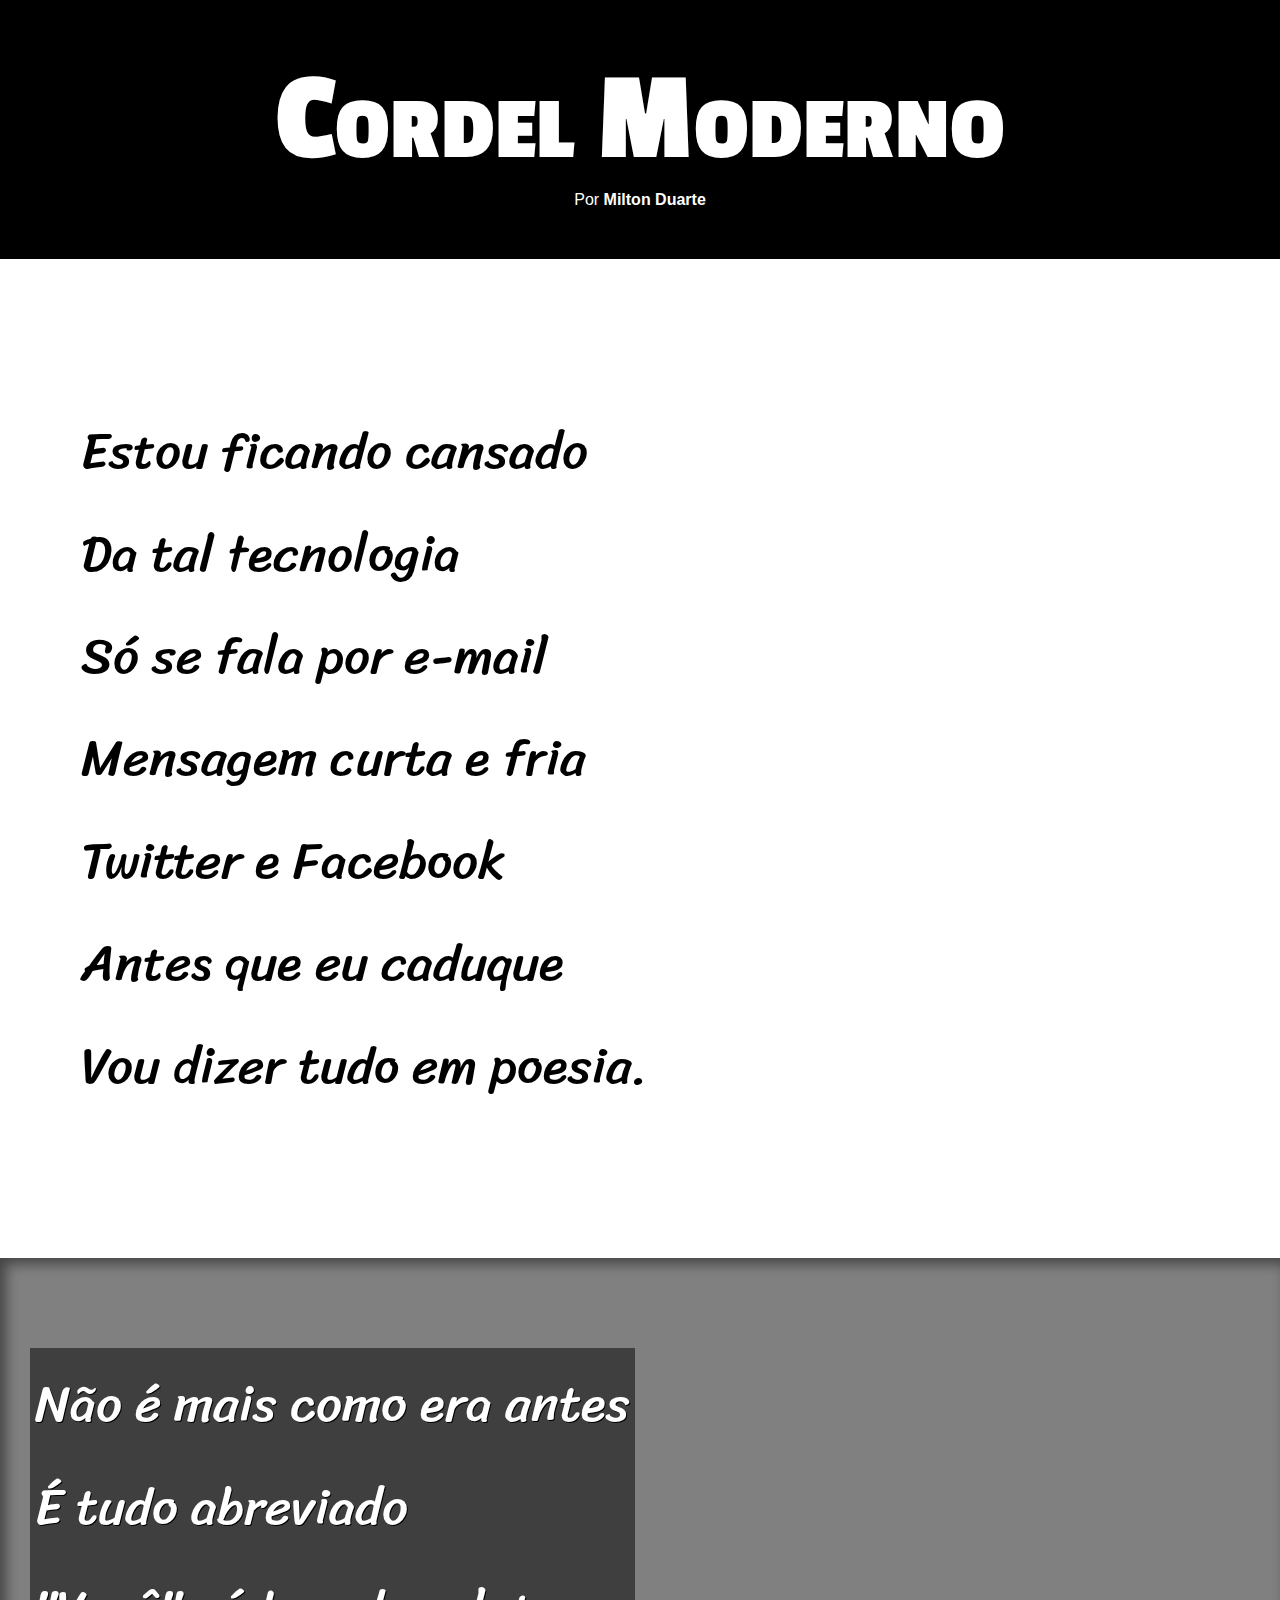
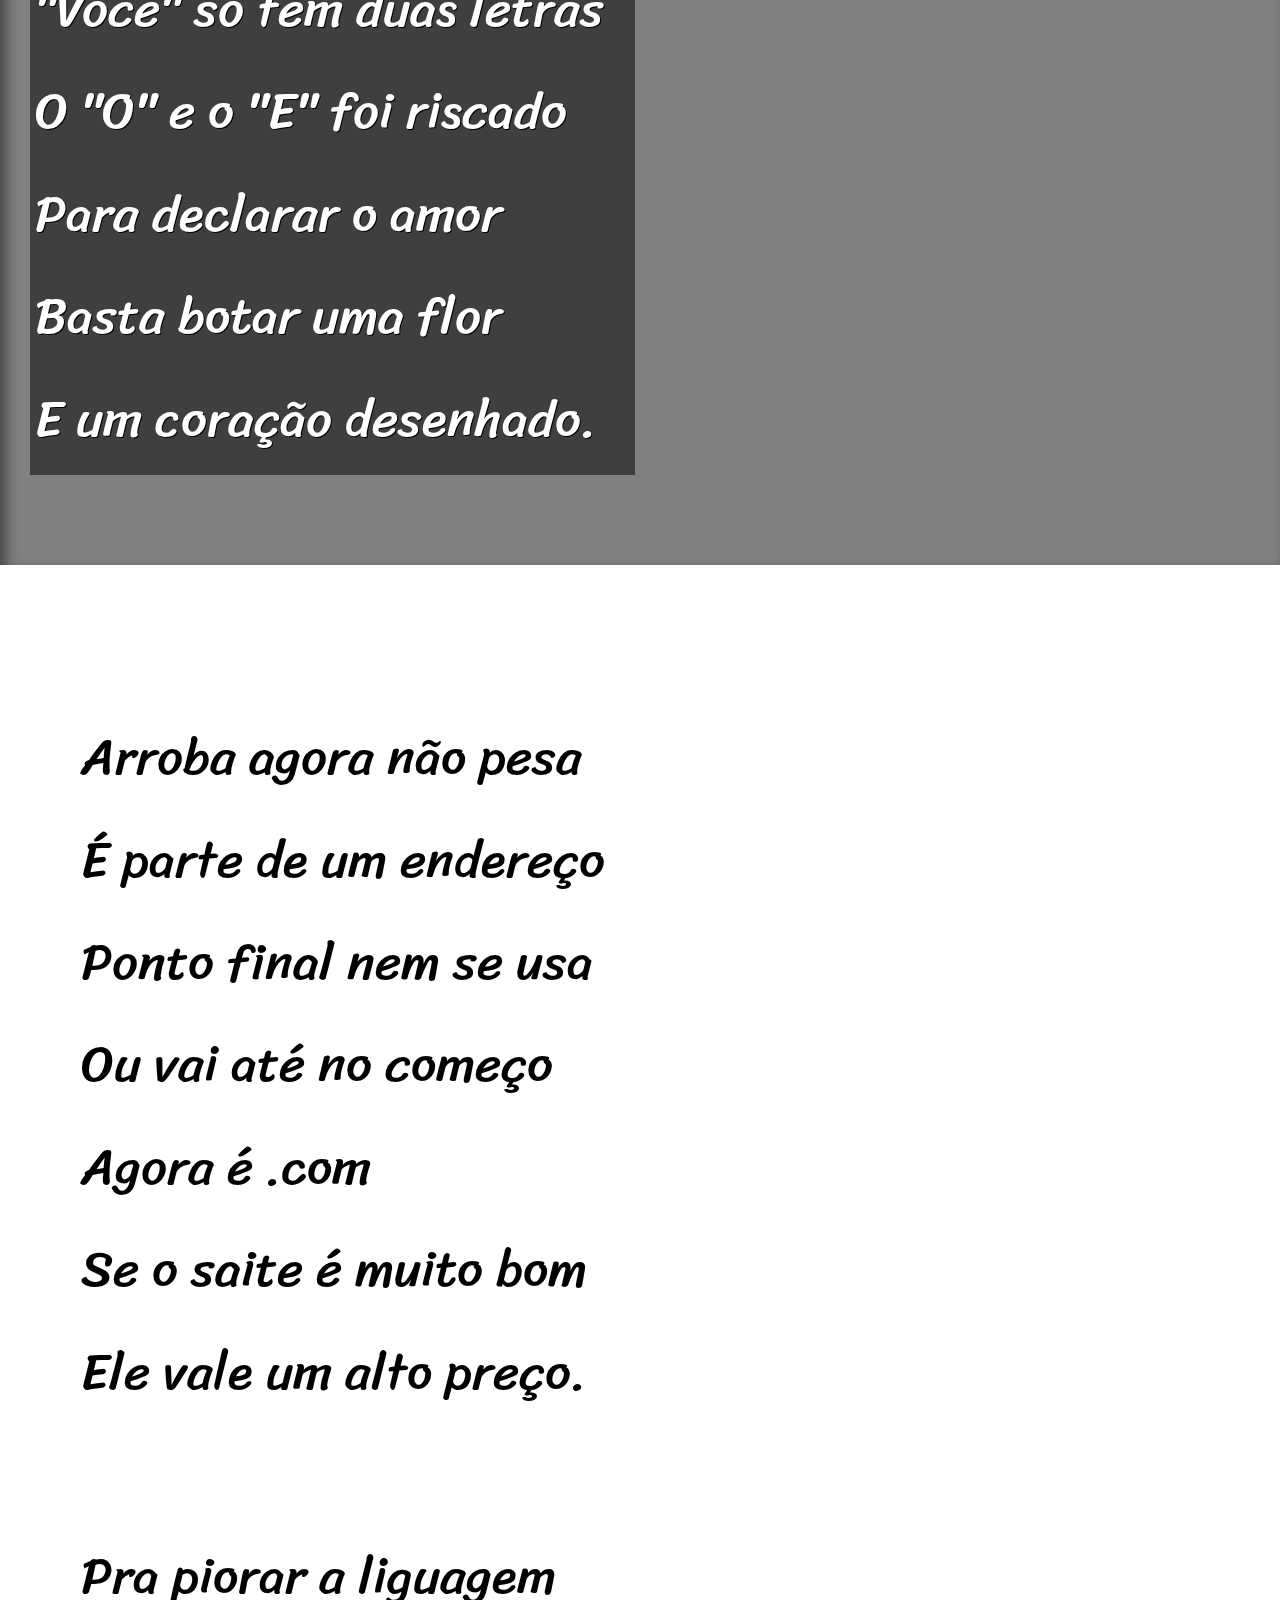
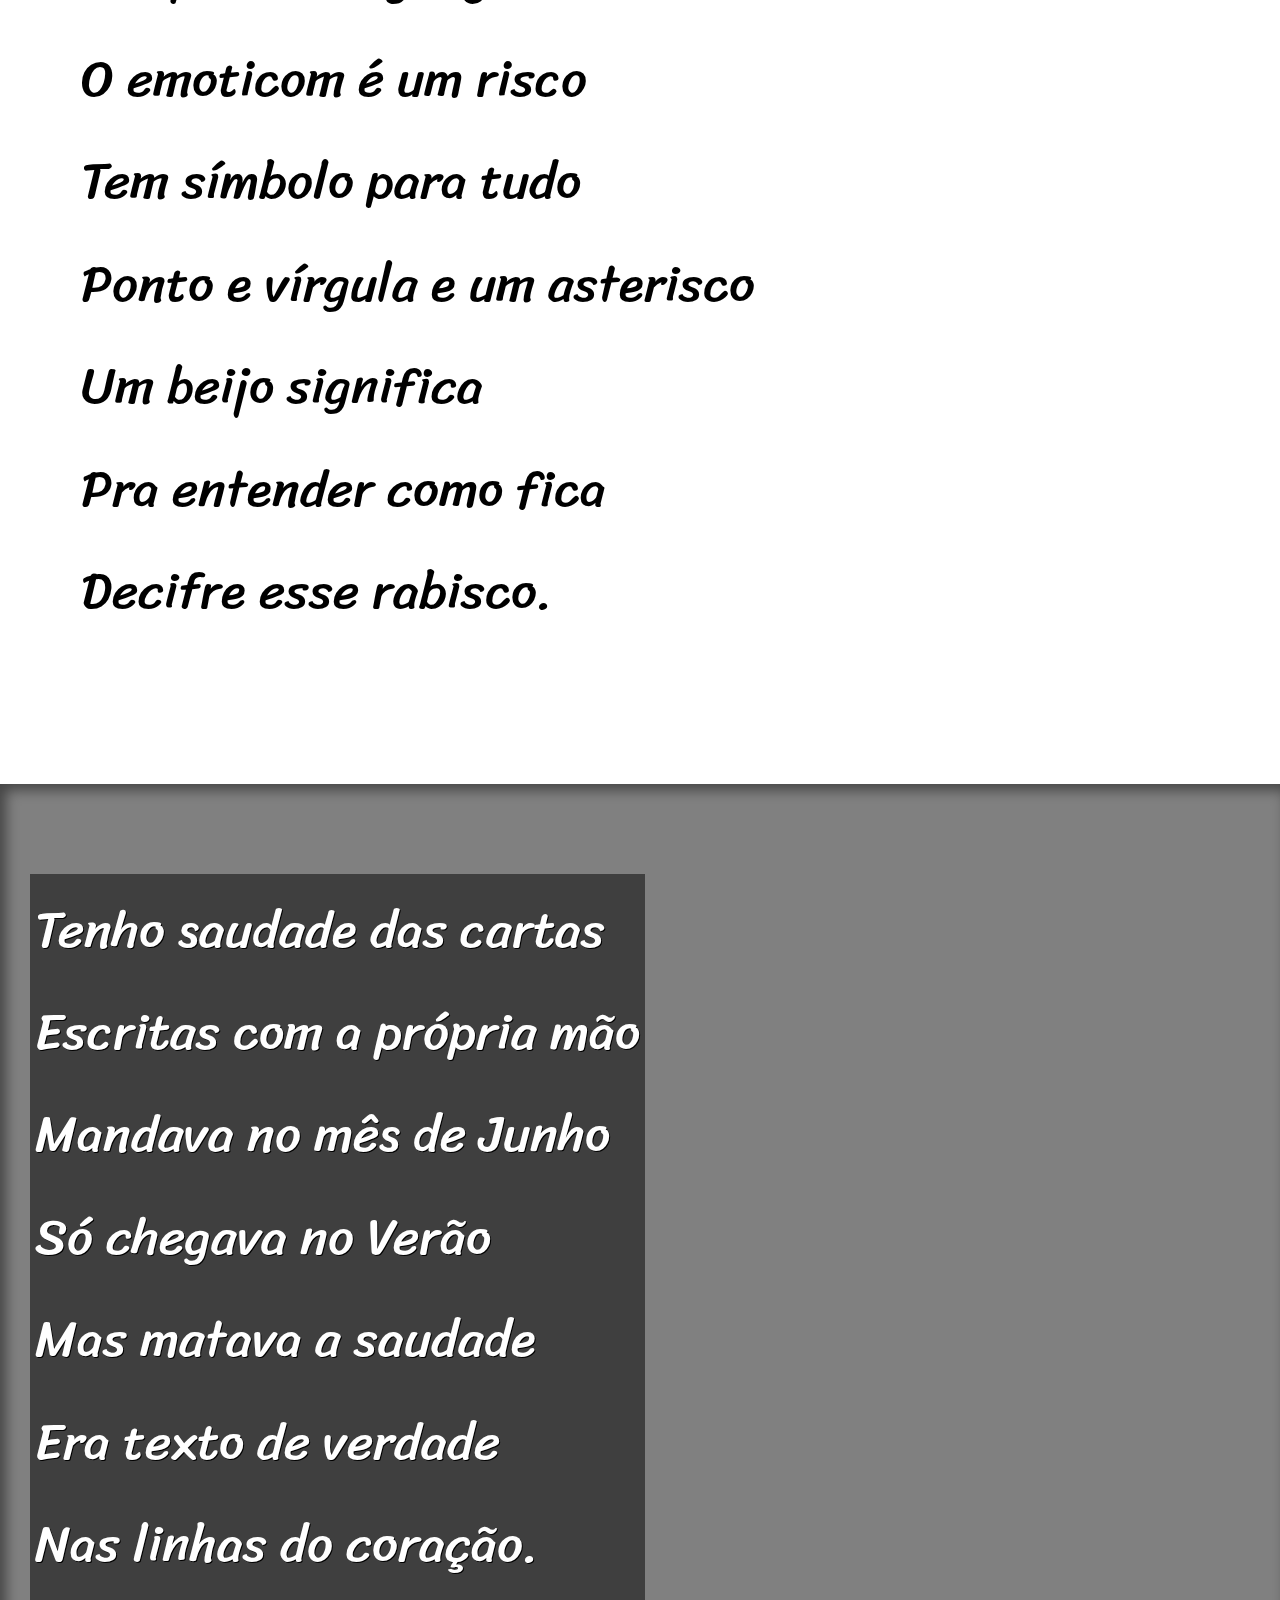
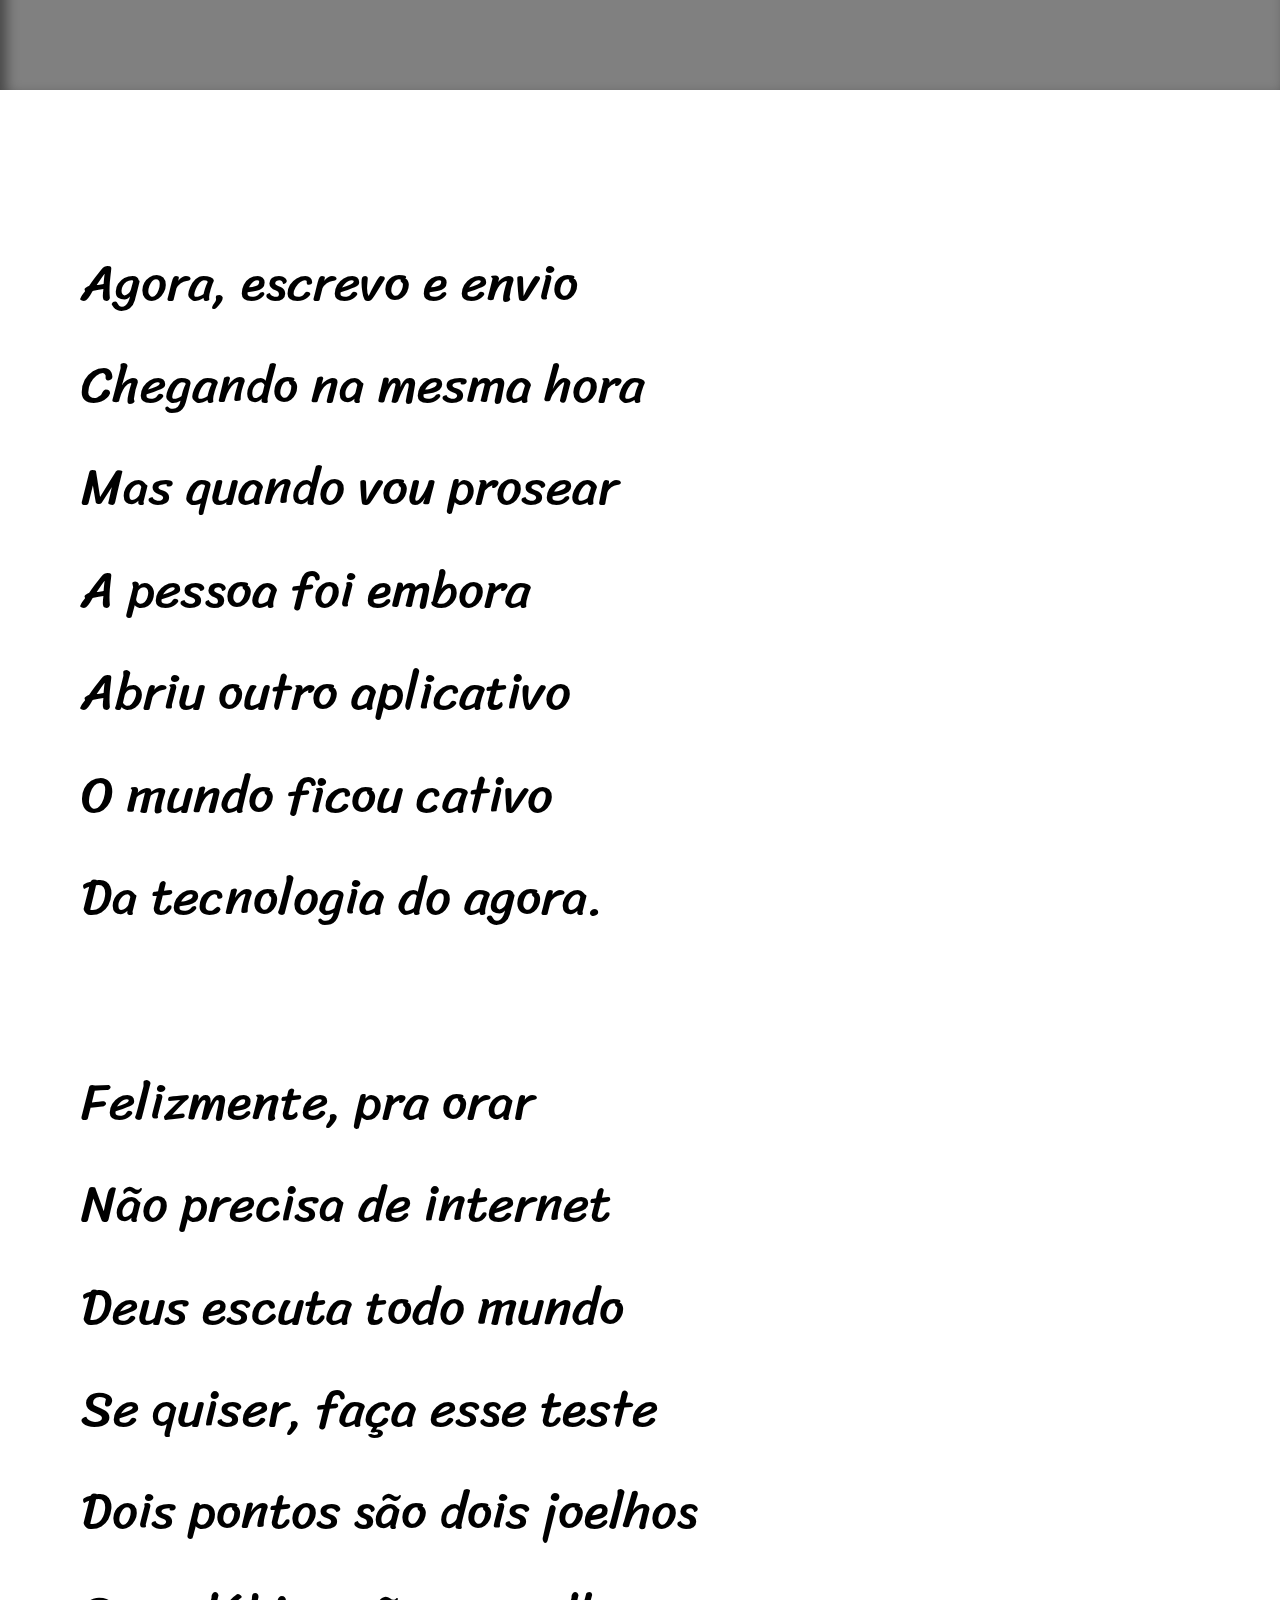
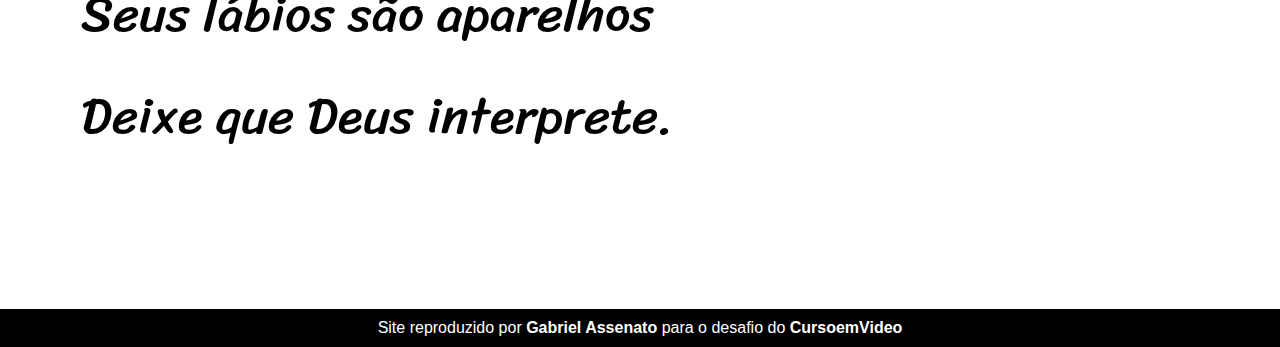
<file: index.html>
<!DOCTYPE html>
<html lang="pt-br">
<head>
    <meta charset="UTF-8">
    <meta http-equiv="X-UA-Compatible" content="IE=edge">
    <meta name="viewport" content="width=device-width, initial-scale=1.0">
    <title>Projeto Cordel</title>
    <link rel="stylesheet" href="style.css">
</head>
<body>
    <header>
        <h1>Cordel Moderno</h1>
        <p>
            Por <a href="https://www.recantodasletras.com.br/poesias/3186743" target="_blank">Milton Duarte</a>
        </p>
    </header>
    <section class="normal">
        <p>
            Estou ficando cansado<br>
            Da tal tecnologia<br>
            Só se fala por e-mail<br>
            Mensagem curta e fria<br>
            Twitter e Facebook<br>
            Antes que eu caduque<br>
            Vou dizer tudo em poesia.
        </p>
    </section>
    <section class="imagem" id="imagem01">
        <p>
            Não é mais como era antes<br>
            É tudo abreviado<br>
            "Você" só tem duas letras<br>
            O "O" e o "E" foi riscado<br>
            Para declarar o amor<br>
            Basta botar uma flor<br>
            E um coração desenhado.
        </p>
    </section>
    <section class="normal">
        <p>
            Arroba agora não pesa<br>
            É parte de um endereço<br>
            Ponto final nem se usa<br>
            Ou vai até no começo<br>
            Agora é .com<br>
            Se o saite é muito bom<br>
            Ele vale um alto preço.
        </p>
        <p>
            Pra piorar a liguagem<br>
            O emoticom é um risco<br>
            Tem símbolo para tudo<br>
            Ponto e vírgula e um asterisco<br>
            Um beijo significa<br>
            Pra entender como fica<br>
            Decifre esse rabisco.
        </p>
    </section>
    <section class="imagem" id="imagem02">
        <p>
            Tenho saudade das cartas<br>
            Escritas com a própria mão<br>
            Mandava no mês de Junho<br>
            Só chegava no Verão<br>
            Mas matava a saudade<br>
            Era texto de verdade<br>
            Nas linhas do coração.
        </p>
    </section> 
    <section class="normal">
        <p>
            Agora, escrevo e envio<br>
            Chegando na mesma hora<br>
            Mas quando vou prosear<br>
            A pessoa foi embora<br>
            Abriu outro aplicativo<br>
            O mundo ficou cativo<br>
            Da tecnologia do agora.
        </p>
        <p>
            Felizmente, pra orar<br>
            Não precisa de internet<br>
            Deus escuta todo mundo<br>
            Se quiser, faça esse teste<br>
            Dois pontos são dois joelhos<br>
            Seus lábios são aparelhos<br>
            Deixe que Deus interprete.             
        </p>
    </section>
    <footer>
        <p>Site reproduzido por <a href="https://github.com/gabrielassenato" target="_blank">Gabriel Assenato</a> para o desafio do <a href="https://www.youtube.com/c/CursoemV%C3%ADdeo" target="_blank">CursoemVideo</a></p>
    </footer>
</body>
</html>
</file>
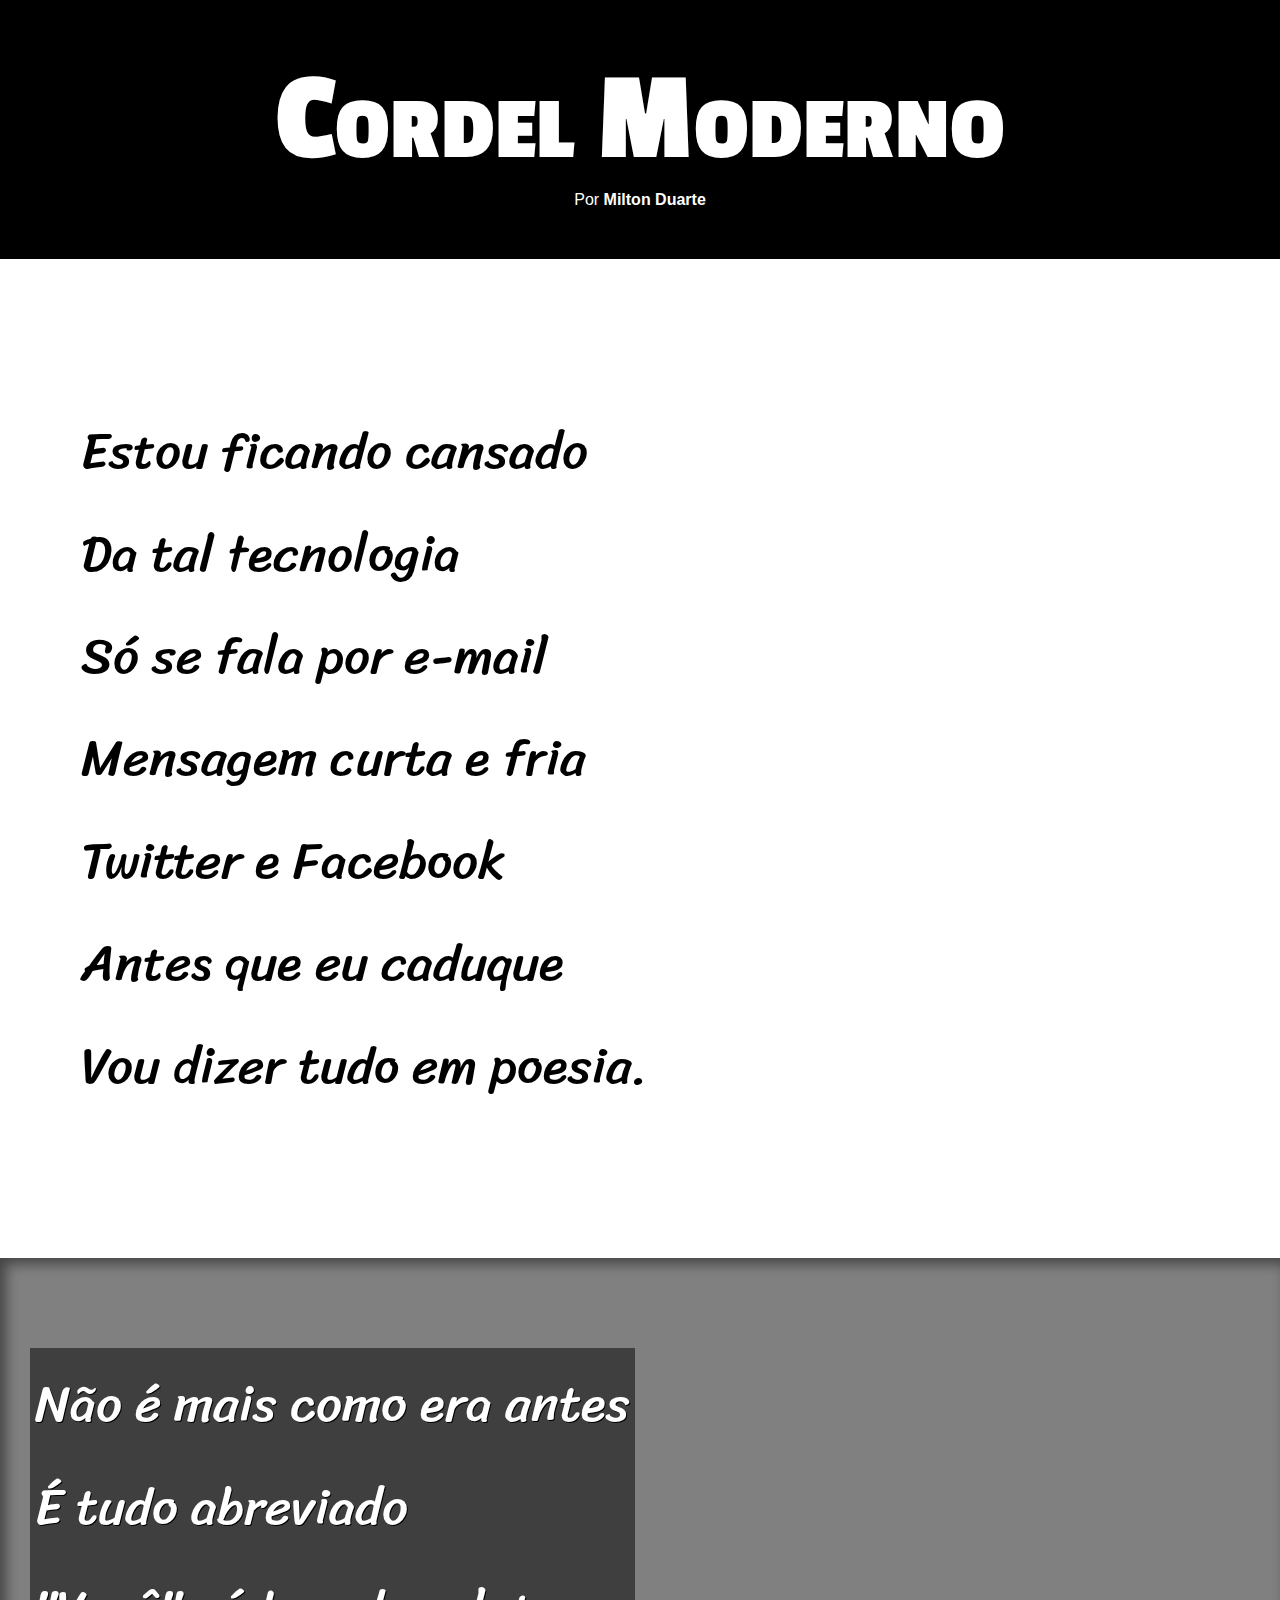
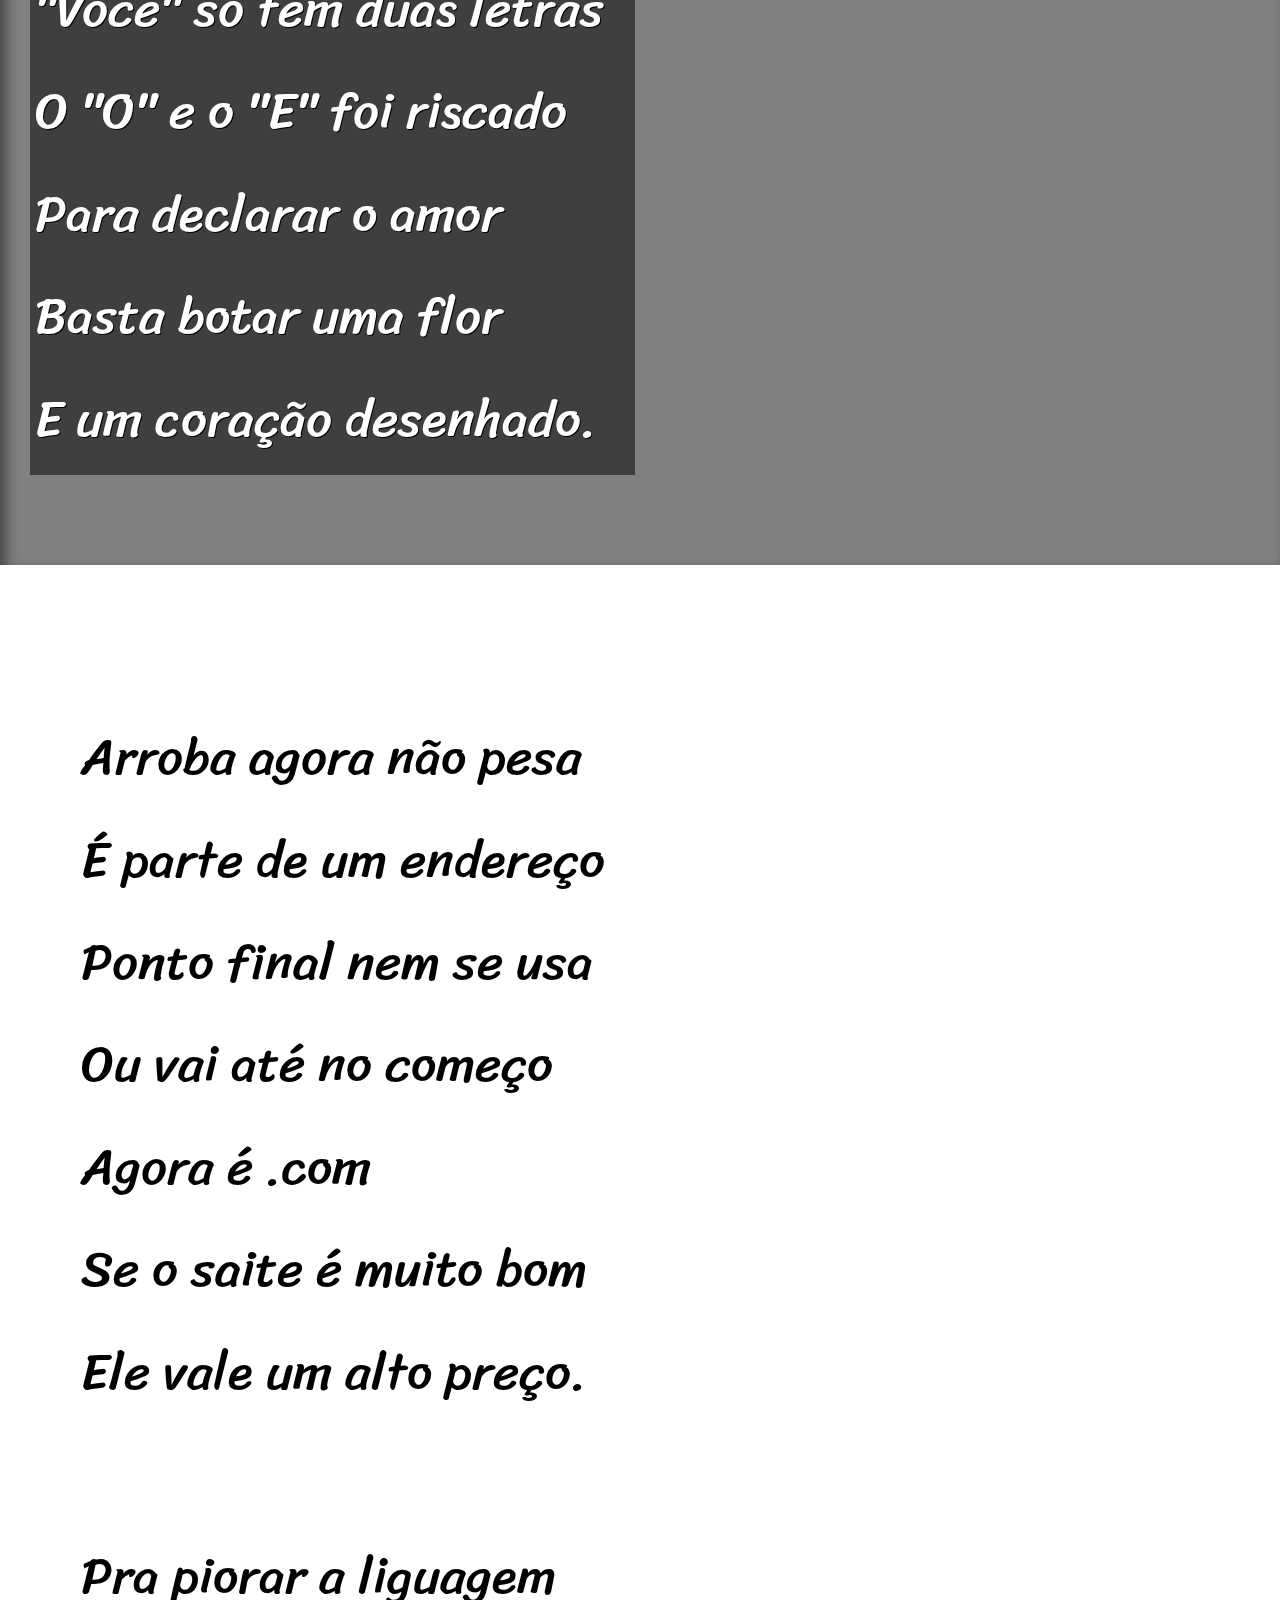
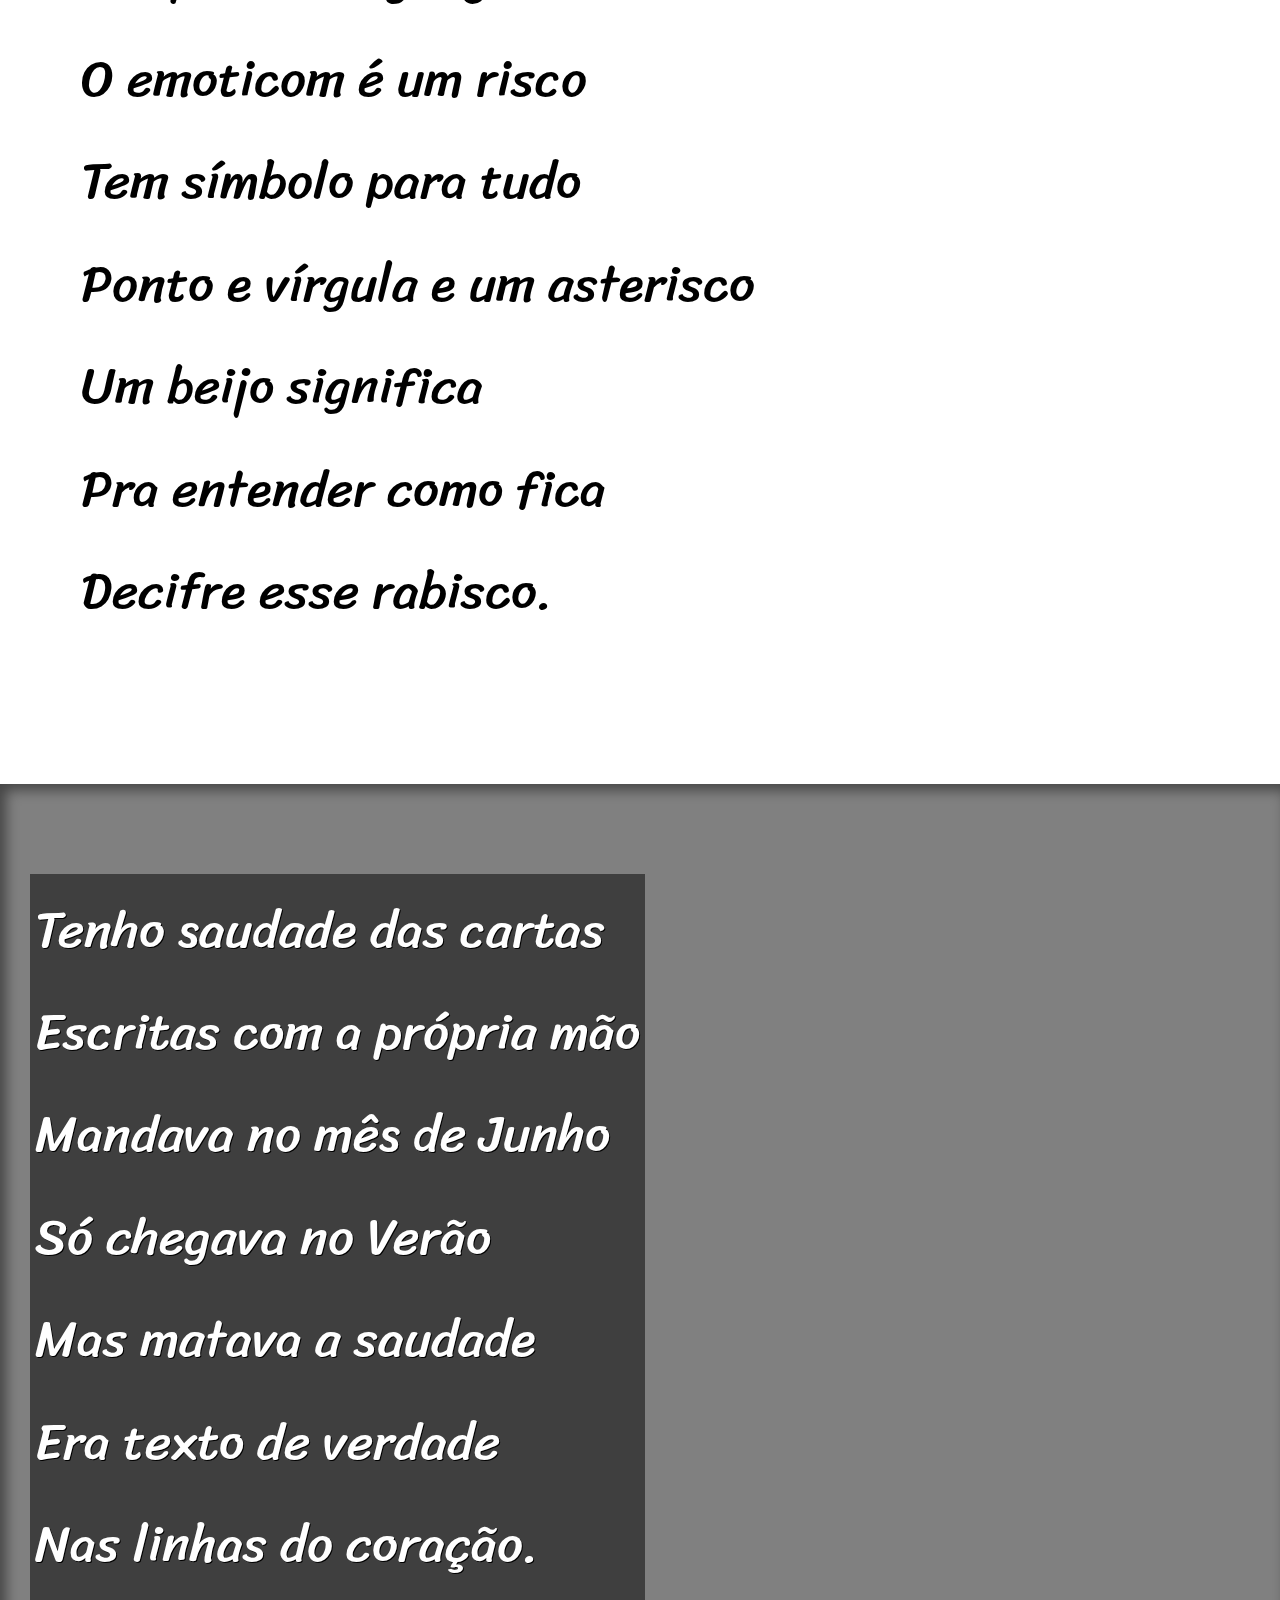
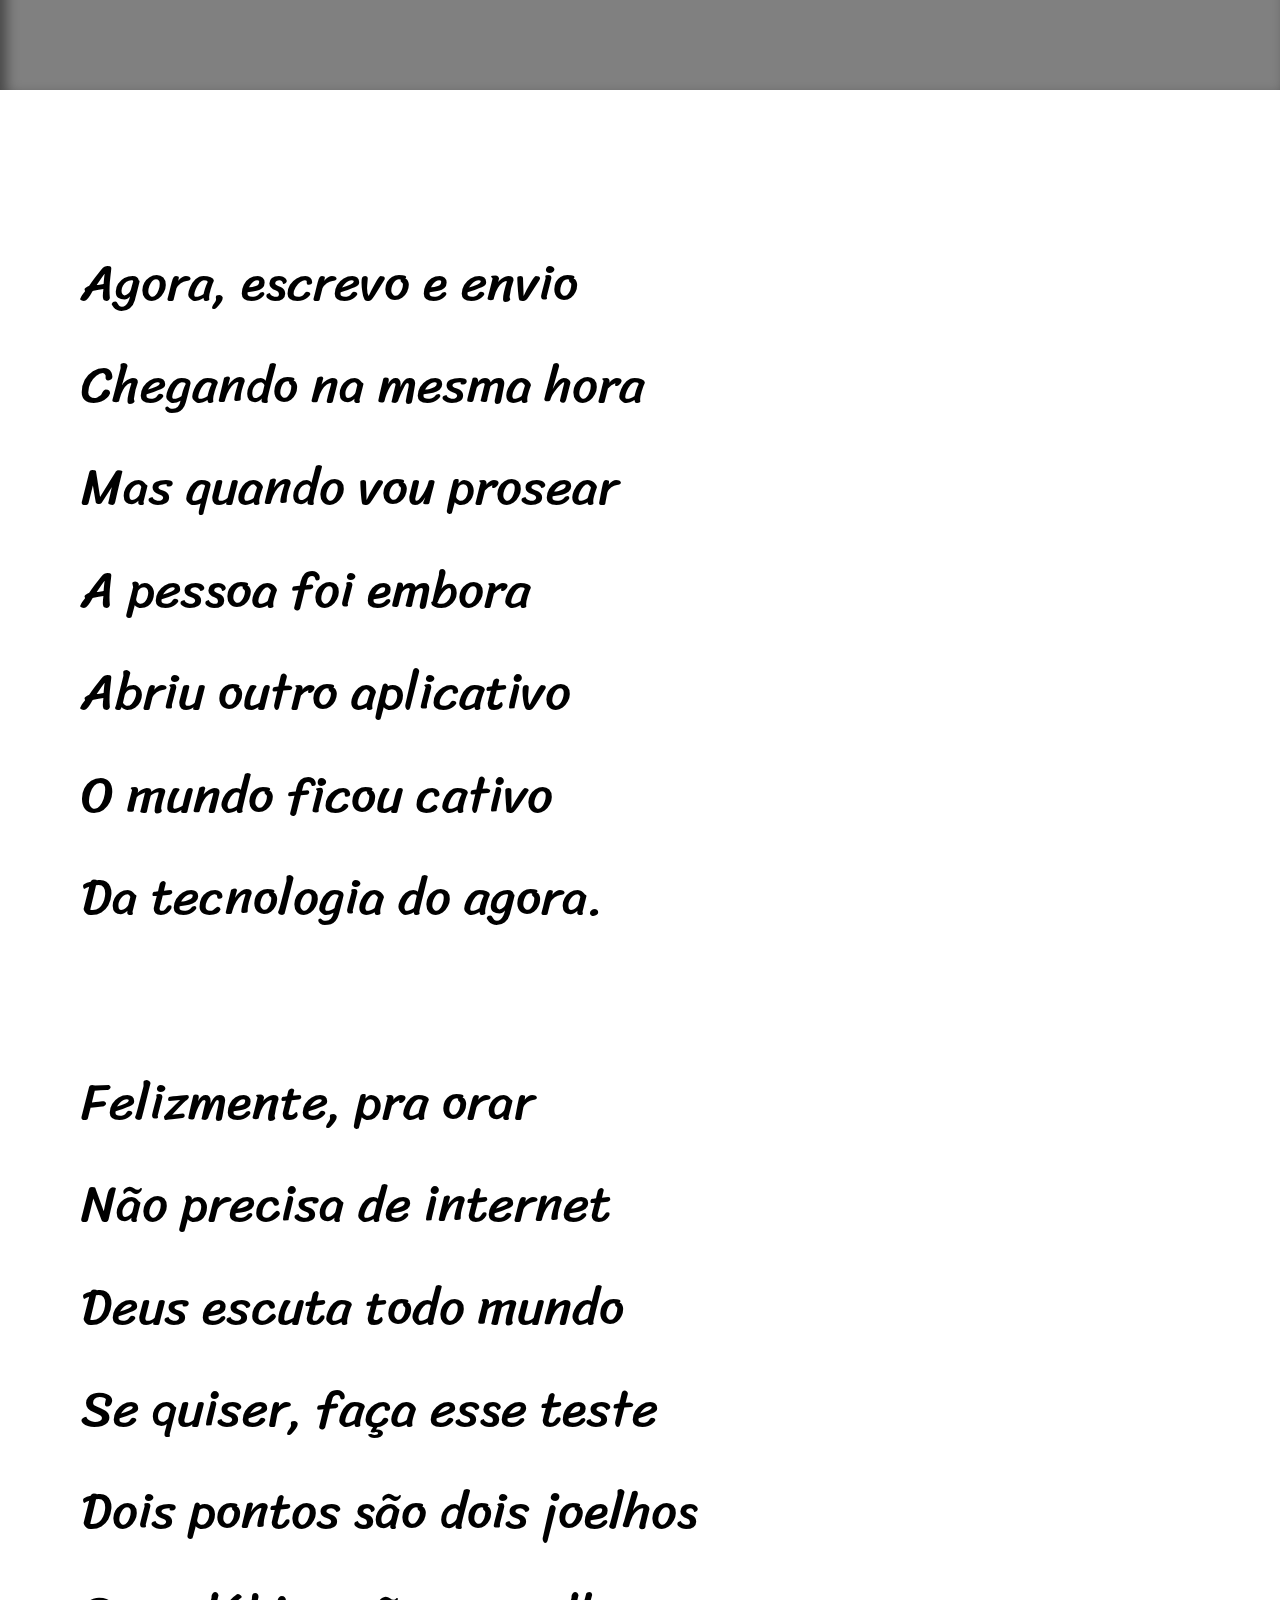
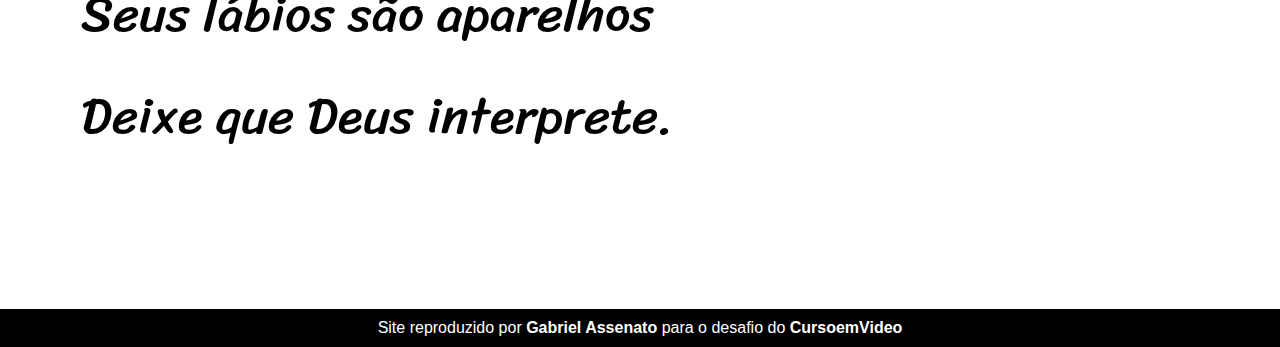
<file: projeto-cordel.html>
<!DOCTYPE html>
<html lang="pt-br">
<head>
    <meta charset="UTF-8">
    <meta http-equiv="X-UA-Compatible" content="IE=edge">
    <meta name="viewport" content="width=device-width, initial-scale=1.0">
    <title>Projeto Cordel</title>
    <link rel="stylesheet" href="style.css">
</head>
<body>
    <header>
        <h1>Cordel Moderno</h1>
        <p>
            Por <a href="https://www.recantodasletras.com.br/poesias/3186743">Milton Duarte</a>
        </p>
    </header>
    <section class="normal">
        <p>
            Estou ficando cansado<br>
            Da tal tecnologia<br>
            Só se fala por e-mail<br>
            Mensagem curta e fria<br>
            Twitter e Facebook<br>
            Antes que eu caduque<br>
            Vou dizer tudo em poesia.
        </p>
    </section>
    <section class="imagem" id="imagem01">
        <p>
            Não é mais como era antes<br>
            É tudo abreviado<br>
            "Você" só tem duas letras<br>
            O "O" e o "E" foi riscado<br>
            Para declarar o amor<br>
            Basta botar uma flor<br>
            E um coração desenhado.
        </p>
    </section>
    <section class="normal">
        <p>
            Arroba agora não pesa<br>
            É parte de um endereço<br>
            Ponto final nem se usa<br>
            Ou vai até no começo<br>
            Agora é .com<br>
            Se o saite é muito bom<br>
            Ele vale um alto preço.
        </p>
        <p>
            Pra piorar a liguagem<br>
            O emoticom é um risco<br>
            Tem símbolo para tudo<br>
            Ponto e vírgula e um asterisco<br>
            Um beijo significa<br>
            Pra entender como fica<br>
            Decifre esse rabisco.
        </p>
    </section>
    <section class="imagem" id="imagem02">
        <p>
            Tenho saudade das cartas<br>
            Escritas com a própria mão<br>
            Mandava no mês de Junho<br>
            Só chegava no Verão<br>
            Mas matava a saudade<br>
            Era texto de verdade<br>
            Nas linhas do coração.
        </p>
    </section> 
    <section class="normal">
        <p>
            Agora, escrevo e envio<br>
            Chegando na mesma hora<br>
            Mas quando vou prosear<br>
            A pessoa foi embora<br>
            Abriu outro aplicativo<br>
            O mundo ficou cativo<br>
            Da tecnologia do agora.
        </p>
        <p>
            Felizmente, pra orar<br>
            Não precisa de internet<br>
            Deus escuta todo mundo<br>
            Se quiser, faça esse teste<br>
            Dois pontos são dois joelhos<br>
            Seus lábios são aparelhos<br>
            Deixe que Deus interprete.             
        </p>
    </section>
    <footer>
        <p>Site reproduzido por <a href="https://github.com/gabrielassenato">Gabriel Assenato</a> para o desafio do <a href="https://www.youtube.com/c/CursoemV%C3%ADdeo">CursoemVideo</a></p>
    </footer>
</body>
</html>
</file>
<file: style.css>
@charset "UTF-8";

@import url('https://fonts.googleapis.com/css2?family=Passion+One&display=swap');

@import url('https://fonts.googleapis.com/css2?family=Sriracha&display=swap');

:root {
    --fonte1: Verdana, Geneva, Tahoma, sans-serif;
    --fonte2: 'Passion One', cursive;
    --fonte3: 'Sriracha', cursive;        
}

* {
    margin: 0px;
    padding: 0px;
    font-size: 1em;
}

html, body {
    min-height: 100vh;
}

header{
    background-color: black;
    color: white;
    text-align: center;
}

header > h1 {
    padding-top: 50px;
    font-family: var(--fonte2);
    font-variant: small-caps;
    color: white;
    font-size: 10vw;
}

header > p {
    font-family: var(--fonte1);
    padding-bottom: 50px;
}

header a, footer a {
        color: white;
        text-decoration: none;
        font-weight: bolder;
}

header a:hover, footer a:hover {
    text-decoration: underline;
}

section {
    font-family: var(--fonte3);
    padding-top: 10vh;
    padding-bottom: 10vh;
    line-height: 2em;
    padding-left: 30px;
    font-size: 4vw;
}

section > p {
    padding: 1em;
}

section.normal {
    background-color: white;
    color: black;
}

section.imagem {
    background-color: grey;
    color: white;
    background-size: cover;
    background-attachment: fixed;
    box-shadow: inset 6px 6px 13px 0px rgba(0, 0, 0, 0.466);
}

section.imagem > p {
    display: inline-block;
    padding: 5px;
    background-color: rgba(0, 0, 0, 0.507);
    text-shadow: 1px 1px 0px black;
}

section#imagem01 {
    background-image: url(imagens/background001.jpg);
    background-position: right center;
}

section#imagem02 {
    background-image: url(imagens/background002.jpg);
}

footer {
    font-family: var(--fonte1);
    background-color: black;
    color: white;
    text-align: center;
    padding: 10px;
}
</file>
